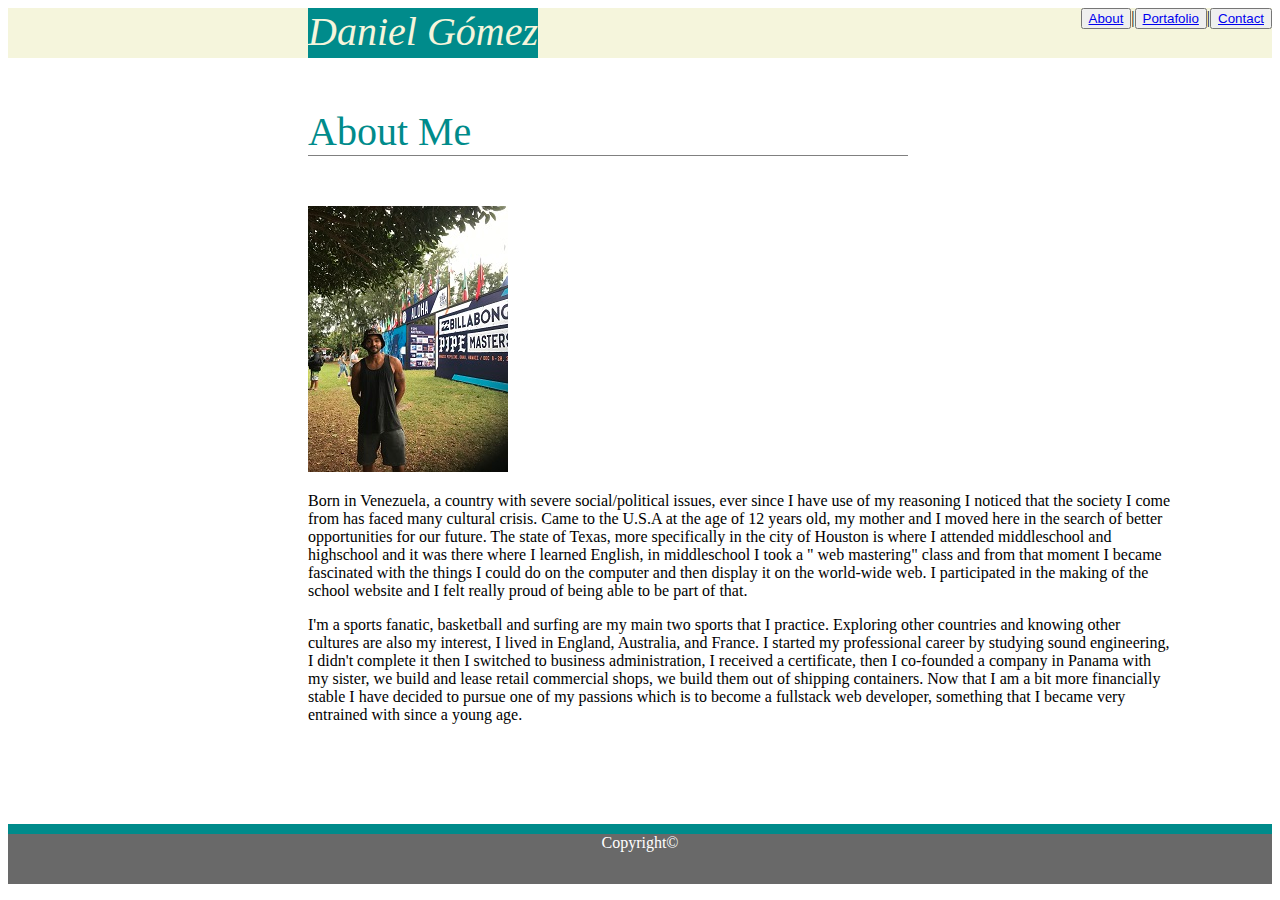
<file: aboutme/index.html>
<!DOCTYPE html>
<html>
<head>
    <link rel="stylesheet" type="text/css" href="assets/css/style.css">
</head>
<header>
  <div id="boxname"><button><a href="index.html">About</a></button>|<button><a href="portafolio.html">Portafolio</a></button>|<button> <a href="contact.html">Contact</a></button>
    
    <div id="myname">Daniel Gómez</div></div>  
</header>
<body>
    <div id="about">About Me</div>
    <div id="line"></div>

    <div id="text"> <img height="266px" width="200px" src ="assets/images/IMG_0112.JPG"/><p>Born in Venezuela, a country with severe social/political issues, ever since 
        I have use of my reasoning I noticed that the society I come from has faced many cultural crisis. Came to the U.S.A at the age of 12 years old, 
        my mother and I moved here in the search of better opportunities for our future. The state of Texas, more specifically in the city of Houston 
        is where I attended middleschool and highschool and it was there where I learned English, in middleschool I took a " web mastering"
        class and from that moment I became fascinated with the things I could do on the computer and then display it on the world-wide web.
        I participated in the making of the school website and I felt really proud of being able to be part of that. 


            <p>I'm a sports fanatic, basketball and surfing are my main two sports that I practice. Exploring other countries and knowing other 
            cultures are also my interest, I lived in England, Australia, and France. I started my professional career by studying sound 
            engineering, I didn't complete it then I switched to business administration, I received a certificate, then I co-founded a 
            company in Panama with my sister, we build and lease retail commercial shops, we build them out of shipping containers. 
            Now that I am a bit more financially stable I have decided to pursue one of my passions which is to become a fullstack web 
            developer, something that I became very entrained with since a young age. </p>
    </p> </div>  

</body>
<div><footer class="footer1"></footer>
    <footer class="footer">Copyright©</footer></div>
</html>
</file>
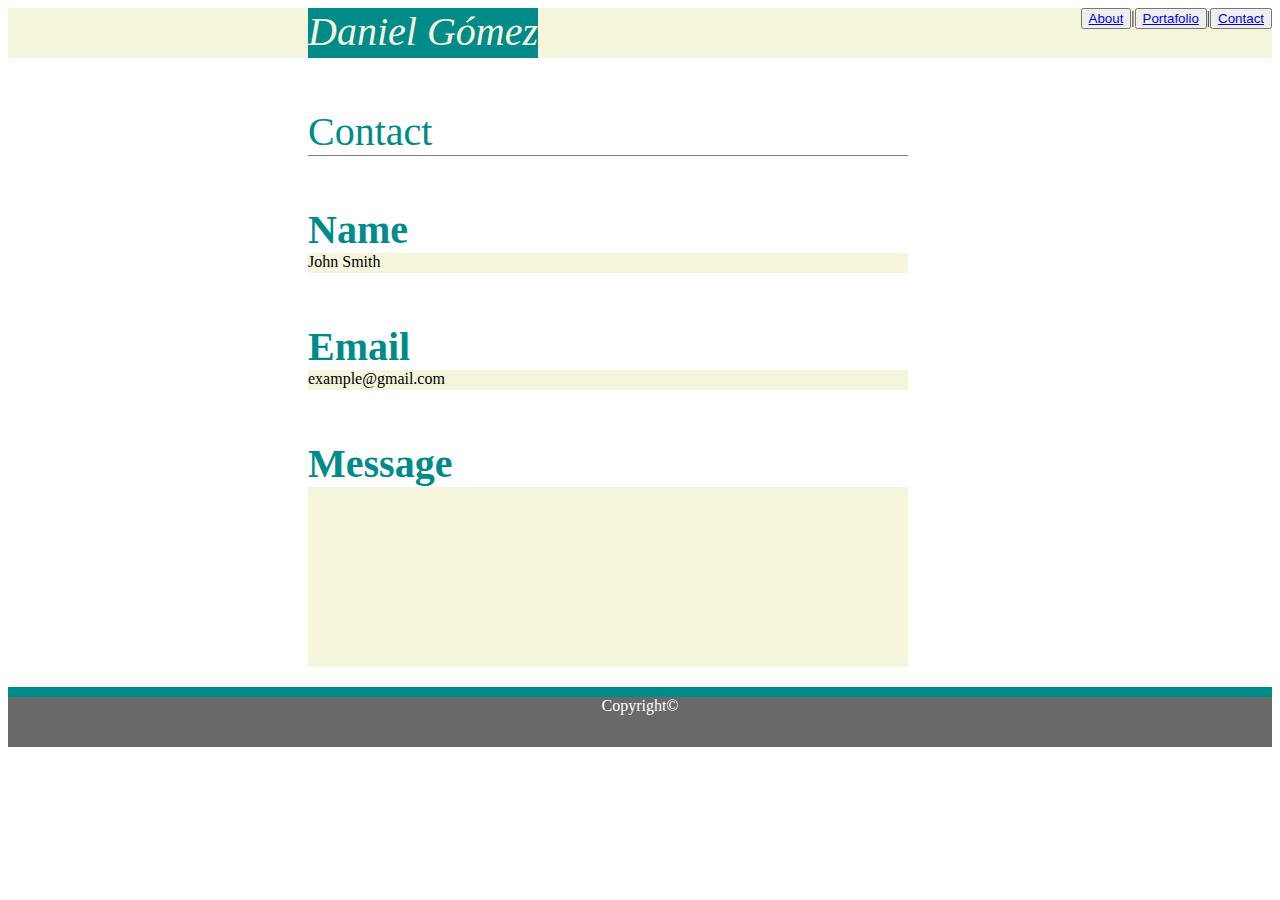
<file: aboutme/contact.html>
<!DOCTYPE html>
<html>
<head>
    <link rel="stylesheet" type="text/css" href="assets/css/style.css">
</head>
<header>
    <div id="boxname"><button><a href="index.html">About</a></button>|<button><a href="portafolio.html">Portafolio</a></button>|<button> <a href="contact.html">Contact</a></button>
    
        <div id="myname">Daniel Gómez</div></div>      </header>
<body>
    <div id="about">Contact</div>
    <div id="line"></div>
    <div><h1 id="name1">Name</h1>

        <form id="nameform">John Smith</form>

        <h2 id="email">Email</h2>

        <form id="emailform">example@gmail.com</form>

        <h3 id="messagebox">Message</h3>

        <form id="message"></form>
    </div>

    <div><footer class="footer1"></footer>
        <footer class="footer">Copyright©</footer></div> 
    
</body>

</html>
</file>
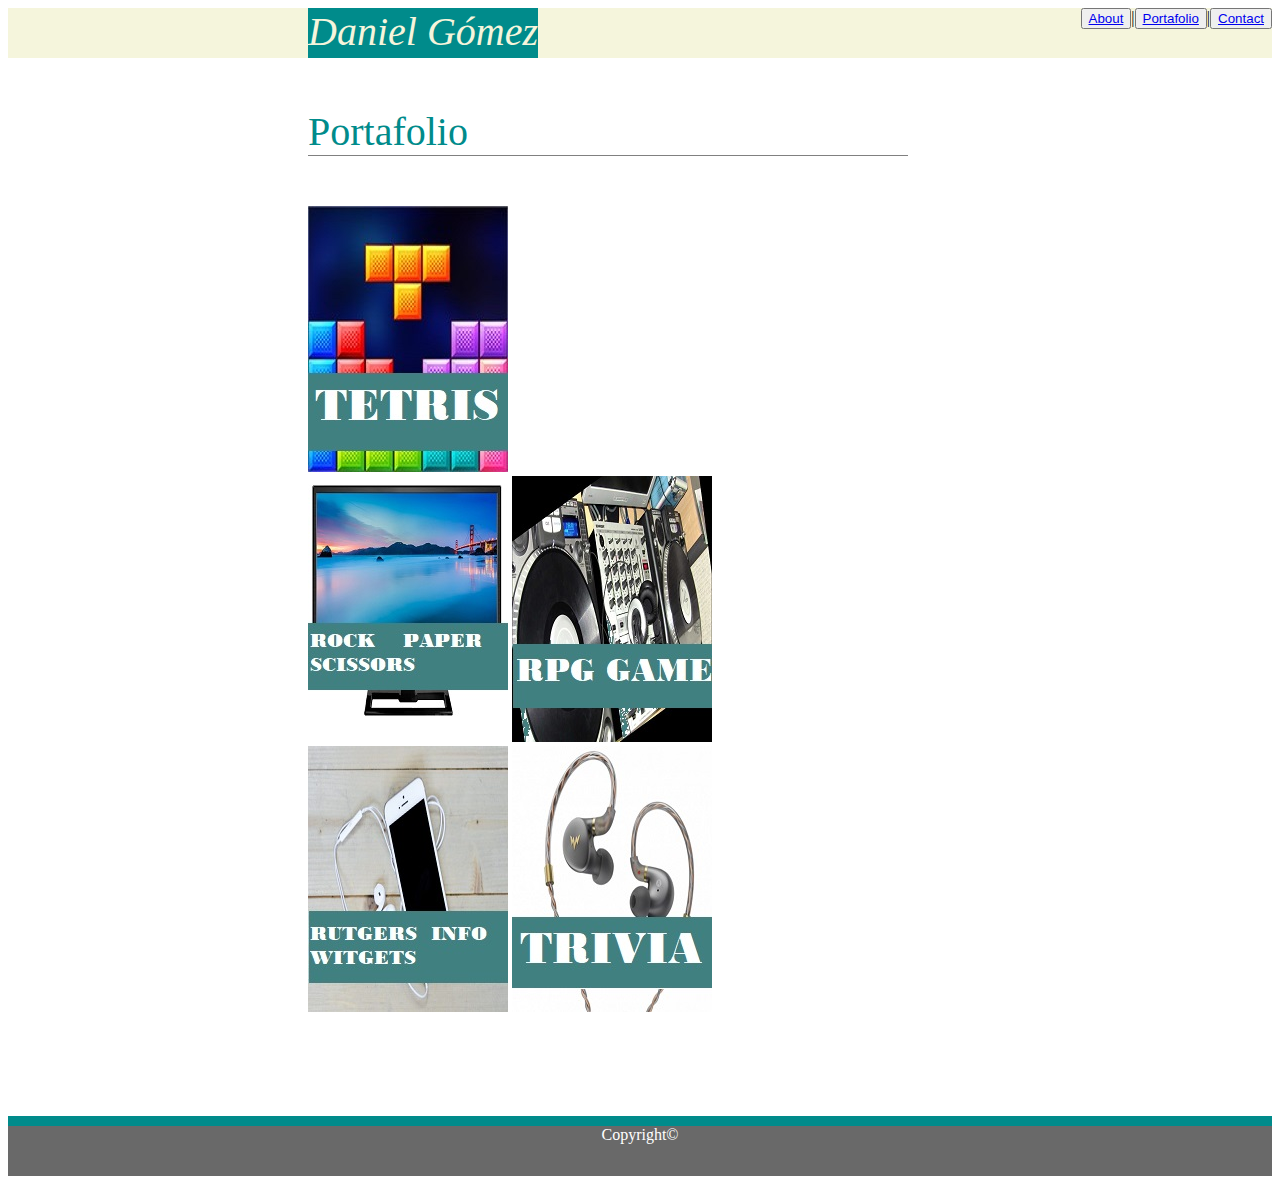
<file: aboutme/portafolio.html>
<!DOCTYPE html>
<html>
<head>
    <link rel="stylesheet" type="text/css" href="assets/css/style.css">
</head>
<header>
    <div id="boxname"><button><a href="index.html">About</a></button>|<button><a href="portafolio.html">Portafolio</a></button>|<button> <a href="contact.html">Contact</a></button>
    
        <div id="myname">Daniel Gómez</div></div>      </header>
<body>
    <div id="about">Portafolio</div>
    <div id="line"></div>

    <div id="pics">
        <div><img height="266px" width="200px" src ="assets/images/tetris.jpg"/></div>

        <img height="266px" width="200px" src ="assets/images/rock paper scissors.jpg"/>

        <img height="266px" width="200px" src ="assets/images/rpg game.jpg"/>

        <img height="266px" width="200px" src ="assets/images/rutgers info witget.jpg"/>

        <img height="266px" width="200px" src ="assets/images/trivia.jpg"/>
    </div>

    <div><footer class="footer1"></footer>
        <footer class="footer">Copyright©</footer></div> 
</body>
</html>
</file>
<file: aboutme/assets/css/style.css>
#boxname{
    background-color: beige;
    width: 100%;
    height: 50px;
    text-align: end
      }

#myname {
    color: beige;
    background-color: darkcyan;
    font-style: oblique;
    font-size: 40px;
    width: 230px;
    height: 50px;
    margin: -21px;
    margin-left: 300px;

}

.body {
    background-color: black
}

#about {
    color: darkcyan;
    font-size: 40px;
    margin: 50px;
    margin-left: 300px
  }

  #line {
      width: 600px;
      background-color: grey;
      height: 1px;
     margin: -50px;
     margin-left: 300px;
       }

    #text {
        margin: 100px;
        margin-left: 300px;
        direction: 
    }

    #text2 {
        float: right;
    }


    #name1 {  color: darkcyan;
        font-size: 40px;
        margin: 100px;
        margin-left: 300px
    }

    #nameform {
        width: 600px;
        background-color: beige;
        height: 20px;
        margin: -100px;
        margin-left: 300px;

    }

    #email {
        color: darkcyan;
        font-size: 40px;
        margin: 150px;
        margin-left: 300px        
    }

    #emailform {
        width: 600px;
        background-color: beige;
        height: 20px;
        margin: -150px;
        margin-left: 300px;
    }

    #messagebox{
        color: darkcyan;
        font-size: 40px;
        margin: 200px;
        margin-left: 300px 

    }

    #message {
        width: 600px;
        background-color: beige;
        height: 180px;
        margin: -200px;
        margin-left: 300px;
        position: absolute;

    }

  
    .footer {
        height: 50px;
        color: white;
        background-color: dimgrey;
        text-align: center;
     
                
      }
  
      .footer1 {
          height: 10px;
          background-color: darkcyan;
                  
        }

        #pics{
        margin: 100px;  
        margin-left: 300px;  
        margin-right: 400px;
        }

        #pic1{
            position: relative;
        }
</file>
